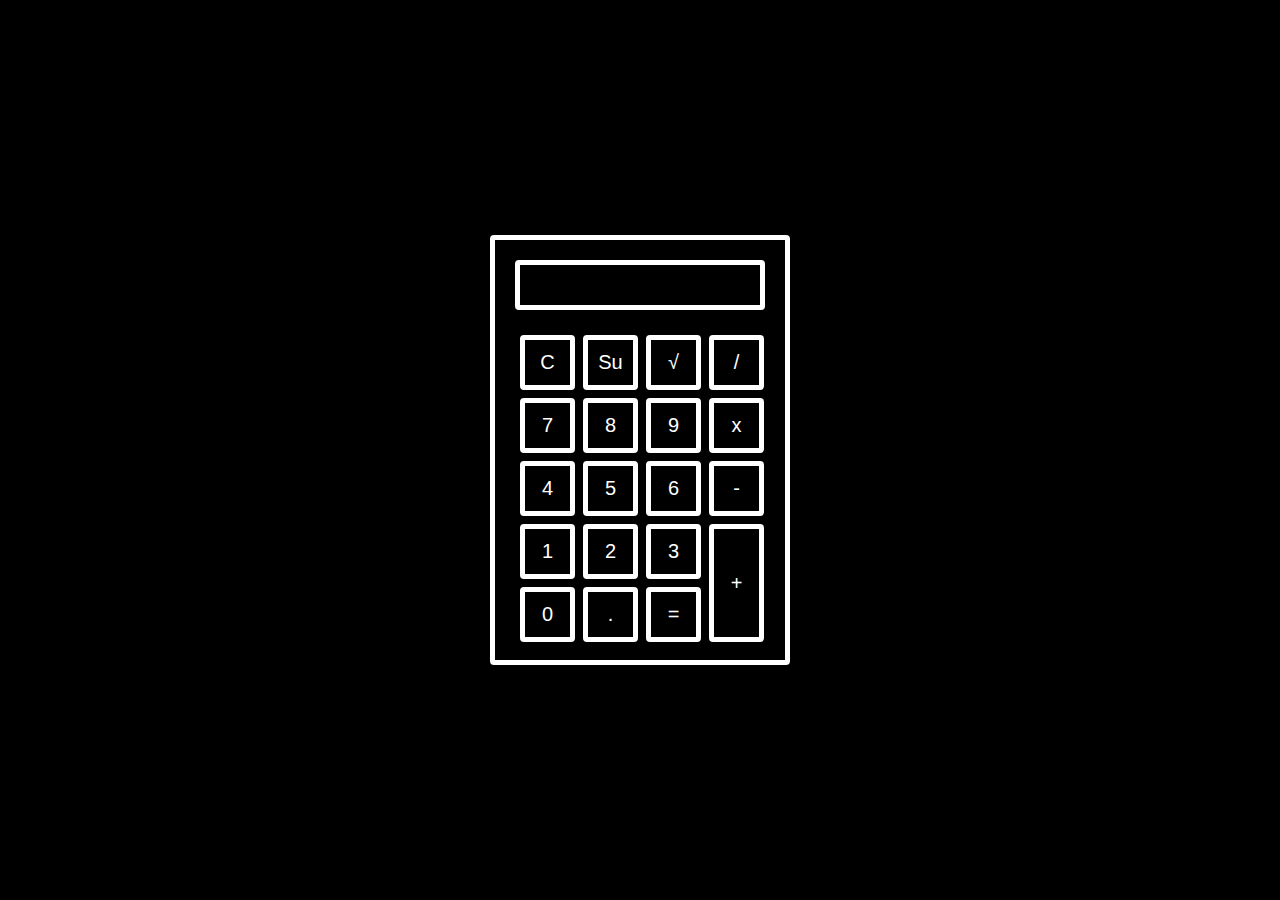
<file: Project/Level-1/calculator/index.html>
<!DOCTYPE html>
<html>
<head>
	<title>Calculator</title>
	<link rel="stylesheet" type="text/css" href="style.css">
	<script>
		function back(){
			var exp = document.calculatrice.textview.value;
            document.calculatrice.textview.value = exp.substring(0,exp.length-1); 
		}
	</script>
</head>
<body>
   <div class="calculatrice">
   	<form name="calculatrice">
   		<input name="textview" class="screen" type="textview">
   	</form>
   	<table>
   		<tr>
   			<td><input type="button" class="bn" value="C" onclick=" document.calculatrice.textview.value = ''"/></td>
   			<td><input type="button" class="bn" value="Su" onclick="back()"/></td>
   			<td><input type="button" class="bn" value="√" onclick="document.calculatrice.textview.value = Math.sqrt(document.calculatrice.textview.value)"/></td>
   			<td><input type="button" class="bn" value="/" onclick="document.calculatrice.textview.value += '/'"/></td>
   		</tr>
   		<tr>
   			<td><input type="button" class="bn" value="7" onclick="document.calculatrice.textview.value += '7'"/></td>
   			<td><input type="button" class="bn" value="8" onclick="document.calculatrice.textview.value += '8'"/></td>
   			<td><input type="button" class="bn" value="9" onclick="document.calculatrice.textview.value += '9'"/></td>
   			<td><input type="button" class="bn" value="x" onclick="document.calculatrice.textview.value += '*'"/></td>
   		</tr>
   		<tr>
   			<td><input type="button" class="bn" value="4" onclick="document.calculatrice.textview.value += '4'"/></td>
   			<td><input type="button" class="bn" value="5" onclick="document.calculatrice.textview.value += '5'"/></td>
   			<td><input type="button" class="bn" value="6" onclick="document.calculatrice.textview.value += '6'"/></td>
   			<td><input type="button" class="bn" value="-" onclick="document.calculatrice.textview.value += '-'"/></td>
   		</tr>
   		<tr>
   			<td><input type="button" class="bn" value="1" onclick="document.calculatrice.textview.value += '1'"/></td>
   			<td><input type="button" class="bn" value="2" onclick="document.calculatrice.textview.value += '2'"/></td>
   			<td><input type="button" class="bn" value="3" onclick="document.calculatrice.textview.value += '3'"/></td>
   			<td rowspan="2"><input style="height: 118px" type="button" class="bn plus" value="+" onclick="document.calculatrice.textview.value += '+'"/></td>
   		</tr>
   		<tr>
   			<td><input type="button" class="bn" value="0" onclick="document.calculatrice.textview.value += '0'"/></td>
   			<td><input type="button" class="bn" value="." onclick="document.calculatrice.textview.value += '.'"/></td>
   			<td><input type="button" class="bn" value="=" onclick="document.calculatrice.textview.value = eval(document.calculatrice.textview.value)"/></td>
   		</tr>
   	</table>
   </div>
</body>
</html>
</file>
<file: Project/Level-1/calculator/style.css>
html,body{
	height: 100%;
}
body{
	margin: 0;
	padding: 0;
	background: black;
	/* background: linear-gradient(to left, #FF416C, #FF4B2B) no-repeat; */
	width: 100%;
	height: 100%;
}
.calculatrice{
	width: 250px;
	height: 400px;
	padding: 10px 20px;
	border: 5px solid white;
	border-radius: 4px;
	position: relative;
	top: 50%;
	left:50%;
	transform: translate(-50%, -50%);
}
.screen{
	background: none;
	padding: 20px;
	box-sizing: border-box;
	margin-bottom: 20px;
	margin-top: 10px;
	border: 5px solid white;
	border-radius: 4px;
	color: white;
	width: 100%;
	height: 50px;
	font-size: 20px;
}
.bn{
	outline: none;
	width:55px;
    height:55px;
    margin: 2px;
    padding: 9px;
    background: none;
border: 5px solid white;
	border-radius: 4px;
	color: white;
	font-size: 20px;
	text-align: center;
	cursor: pointer;
}
.bn:hover{
	transform: scale(1.08);
	transition: .5s;
}
</file>
